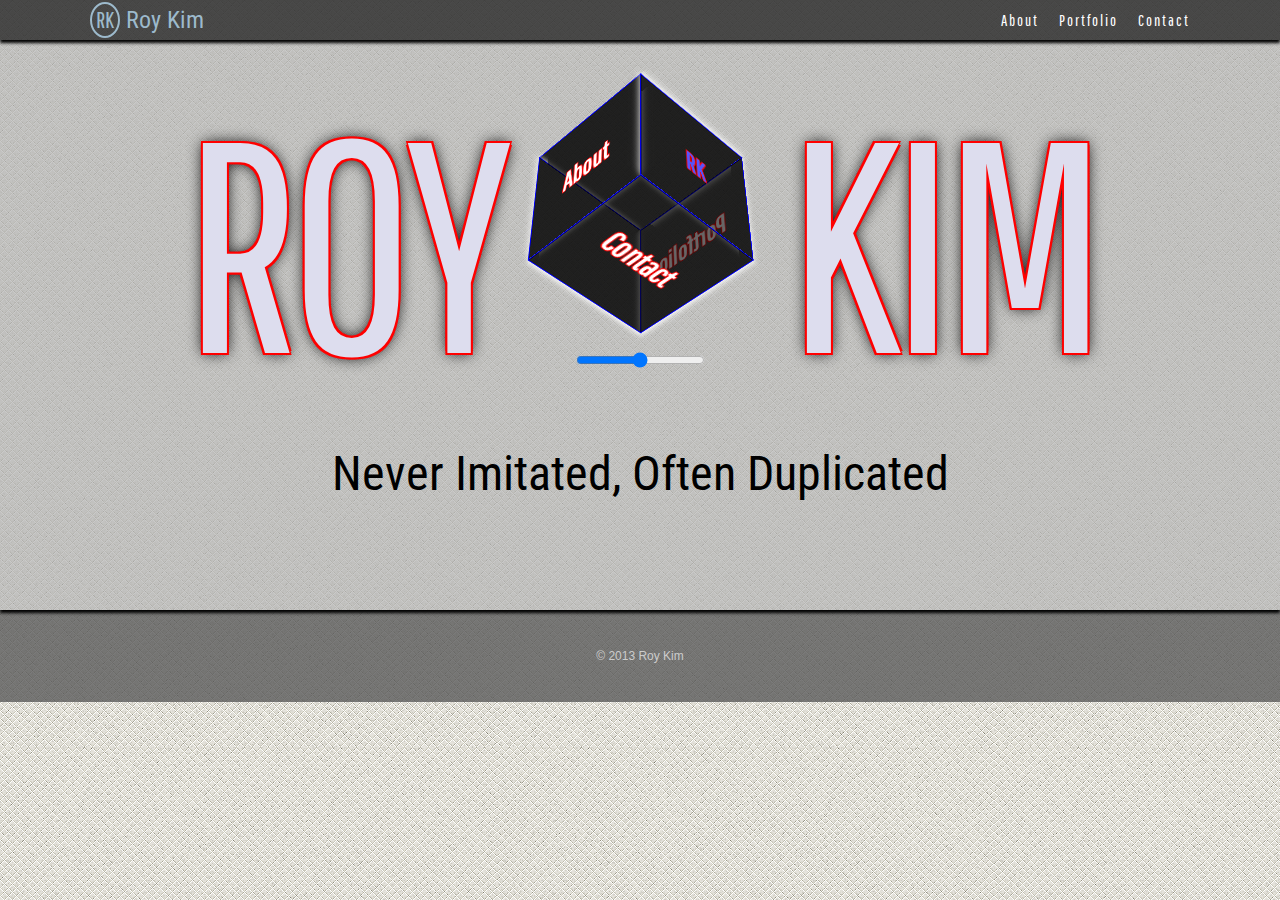
<file: index.html>
<!DOCTYPE html>
<html lang="en">
	<head>
		<meta charset='utf-8'>
		<meta name="viewport" content="width=device-width, initial-scale=1">
		<title>Roy Kim</title>
		<link href='http://fonts.googleapis.com/css?family=Pathway+Gothic+One|Roboto+Condensed|Roboto+Slab' rel='stylesheet' type='text/css'>
		<link rel='stylesheet' href='css/reset-grid-16.css'>
		<link rel='stylesheet' href='css/style.css'>
	</head>
	<body>
		<header>
			<div class="container group">
				<a class="logo" href="#home-intro"><span class="icon">RK</span> Roy Kim</a>
				<nav class="main-nav">
				<ul>
					<!-- <li><a href="#home-intro">Home</a></li> -->
					<li><a href="#about">About</a></li>
					<li><a href="#portfolio">Portfolio</a></li>
					<!--<li><a href="#blog">Blog</a></li>-->
					<li><a href="#contact">Contact</a></li>
				</ul>
				</nav>
			</div>
		</header>
		<section id="home-intro">

			<!-- BEGIN cube -->
			<div class="container">
				<div class="box container">
    				<ul>
    				  <li class="front">RK</li>
    				  <li class="back">&nbsp;</li>
    				  <li class="left"><a href="#about">About</a></li>
    				  <li class="right"><a href="#portfolio">Portfolio</a></li>
    				  <li class="top">&nbsp;</li>
    				  <!--<li class="top"><a href="#blog">Blog</a></li>-->
    				  <li class="bottom"><a href="#contact">Contact</a></li>
    				</ul>
    				<p class="range"><input type="range" min="-360" max="360" value="0"></p>
  				</div>
				<h1 class="banner">ROY KIM</h1>
				<h2 class="slogan">Never Imitated, Often Duplicated</h2>
			</div>
		</section>

		<!-- BEGIN About section -->
		<section id="about">
			<div class="container">
				<h1 class="section-title">It's All About Me</h1>
				<p class="squeeze">
					Hi, I'm Roy. I was born and raised in the city I love, Chicago. I started learning front-end development in the Spring of 2013 at <a href="http://www.starterleague.com" target="_blank">The Starter League </a>and I haven't looked back once. I'm into all things tech, especially <a href="http://www.google.com" target='blank'>Google</a>, and on occasion, my friends and I enjoy <a href="http://www.teambuffetusa.com" target='blank'>stuffing our faces</a> like it's the last meal of our lives. Prior to programming, I played poker professionally for over 2 years. It was like <a href="http://www.imdb.com/title/tt0128442/" target="_blank">this</a>.
				</p>
				<p class="squeeze">
					I aspire to be a full-stack developer one layer at a time. My current stack includes <strong>HTML5</strong>, <strong>CSS3</strong> and <strong>JavaScript</strong>. I know how to utilize <strong>SCSS</strong>, <strong>Bootstrap</strong>, <strong>jQuery</strong>, <strong>AJAX</strong> and <strong>Angular</strong>. I am also comfortable using <strong>Git</strong> and working in a <strong>Rails</strong> environment.
				</p>
			</div>
		</section>
		<!-- END About section -->

		<!-- BEGIN Portfolio -->
		<section id="portfolio">
			<div class="container">


				<h1 class="section-title">Made in Chicago</h1>
				<ul class="portfolio-content-list group">
					<li>
						<!-- create an alert saying the site is gone -->
						<a href="http://www.crunchstats.com" target="blank"><img alt="" class="tile" src="img/crunchstats-ss.png"></a>
					</li>
					<li>
						<a href="http://www.happilabs.org" target="blank"><img alt="" class="tile" src="img/happilabs-ss.png"></a>
					</li>
					<li>
						<a href="http://www.thelyricexchange.com" target="blank"><img alt="" class="tile" src="img/lyricexchange-ss.png"></a>
					</li>
					<li>
						<a href="http://wedevthat.com" target="blank"><img alt="" class="tile" src="img/template-ss.png"></a>
					</li>
					<li>
						<a href="http://roykim79.github.io/Resume" target="blank"><img alt="" class="tile" src="img/tsl-2-ss.png"></a>
					</li>
					<li>
						<a href="http://roykim79.github.io/Resume/portfolio/tsl1" target="blank"><img alt="" class="tile" src="img/tsl-1-ss.png"></a>
					</li>
					<li>
						<a href="http://www.teambuffetusa.com" target="_blank"><img alt="" class="tile" src="img/tb-ss.png"></a>
					</li>
				</ul>

				<!-- THESE ARTICLES WILL NO LOGER BE USED -->

				<article id="portfolio-item-7" class="portfolio-item group">
					<div class="portfolio-item-link">
						<a href="http://www.crunchstats.com" target="blank">
							<img src="img/crunchstats-ss.png">
							<h3 class="center">Crunch Stats</h3>
						</a>
					</div>
					<div class="portfolio-item-description">
						<p>
							Crunchstats gives a birds eye view of of startup funding using the CrunchBase API. I was the sole front-end developer for what was my first experience working in a Rails environment and using Git for what it was intended to do.
						</p>
						<p>
							In hind sight, I think I went overboard with gradients and choosing typefaces is not my forte.
						</p>
						<a class="back" href="#portfolio">Back</a>
					</div>
				</article>
				<article id="portfolio-item-6" class="portfolio-item group">
					<div class="portfolio-item-link">
						<a href="http://www.happilabs.org" target="blank">
							<img src="img/happilabs-ss.png">
							<h3 class="center">Happi Labs</h3>
						</a>
					</div>
					<div class="portfolio-item-description">
						<p>
							Happi Labs provides scientist with the data on the lab equipment they use daily. The problem that currently exists is the lack of oversight on purchases combined with the apathy from the scientist who never have to pull out their checkbook. This is where Happi Labs comes in. They provide reviews on products as well as a list of prices from different distributors showing them how much money can be saved by switching vendors.
						</p>
						<p>
							I was brought on as a UI engineer to clean up the front-end as well as build out some new features. The difficulty came from the code being passed around so many times and still having fragments of Bootstrap conflicting with styles. I need to better my understanding of this framework so I can work with it in the future.
						</p>
						<a class="back" href="#portfolio">Back</a>
					</div>
				</article>
				<article id="portfolio-item-5" class="portfolio-item group">
					<div class="portfolio-item-link">
						<a href="http://www.thelyricexchange.com" target="blank">
							<img src="img/lyricexchange-ss.png">
							<h3 class="center">The Lyric Exchange</h3>
						</a>
					</div>
					<div class="portfolio-item-description">
						<p>
							I'm not gonna lie, I still don't know what they do. This was a small freelance job for a friend entering the Lean Startup Challenge. I was told what they wanted and to make it look nice. I didn't ask any more questions. This was an oportunity to start using complex CSS selectors and transforms.
						</p>
						
						<a class="back" href="#portfolio">Back</a>
					</div>
				</article>
				<article id="portfolio-item-4" class="portfolio-item group">
					<div class="portfolio-item-link">
						<a href="http://wedevthat.com" target="blank">
							<img src="img/template-ss.png">
							<h3 class="center">Just a Template</h3>
						</a>
					</div>
					<div class="portfolio-item-description">
						<p>
							Lorem ipsum dolor sit amet, consectetur 	adipisicing elit, sed do eiusmod tempor incididunt 	ut labore et dolore magna aliqua. Ut enim ad minim 	veniam, quis nostrud exercitation ullamco laboris 	nisi ut aliquip ex ea commodo consequat. Duis aute 	irure dolor in reprehenderit in voluptate velit 	esse cillum dolore eu fugiat nulla pariatur. Excepteur sint occaecat cupidatat non proident, sunt in culpa qui officia deserunt mollit anim id est laborum.
						</p>
						<p>
							Lorem ipsum dolor sit amet, consectetur 	adipisicing elit, sed do eiusmod tempor incididunt 	ut labore et dolore magna aliqua. Ut enim ad minim 	veniam, quis nostrud exercitation ullamco laboris 	nisi ut aliquip ex ea commodo consequat. Duis aute 	irure dolor in reprehenderit in voluptate velit 	esse cillum dolore eu fugiat nulla pariatur. Excepteur sint occaecat cupidatat non proident, sunt in culpa qui officia deserunt mollit anim id est laborum.
						</p>
						<a class="back" href="#portfolio">Back</a>
					</div>
				</article>
				<article id="portfolio-item-3" class="portfolio-item group">
					<div class="portfolio-item-link">
						<a href="http://roykim79.github.io/Resume" target="blank">
							<img src="img/tsl-2-ss.png">
							<h3 class="center">My Previous Site</h3>
						</a>
					</div>
					<div class="portfolio-item-description">
						<p>
							Inspired by 2 of the most influential designers of the 20th century, <a href="http://en.wikipedia.org/wiki/Charles_and_Ray_Eames">Charles and Ray Eames</a>, I thought I would give my understanding of the box model a test. The design was pure CSS.
						</p>
						<a class="back" href="#portfolio">Back</a>
					</div>
				</article>
				<article id="portfolio-item-2" class="portfolio-item group">
					<div class="portfolio-item-link">
						<a href="http://roykim79.github.io/Resume/portfolio/tsl1" target="blank">
							<img src="img/tsl-1-ss.png">
							<h3 class="center">My First Site</h3>
						</a>
					</div>
					<div class="portfolio-item-description">
						<p>
							This site will remain in the archives because it was the first site I made after 3 classes at <a href="http://www.starterleague.com">The Starter League</a>
						</p>
						<a class="back" href="#portfolio">Back</a>
					</div>
				</article>
				<article id="portfolio-item-1" class="portfolio-item group">
					<div class="portfolio-item-link">
						<a href="http://www.teambuffetusa.com">
							<img src="img/tb-ss.png">
							<h3 class="center">Team Buffet USA</h3>
						</a>
					</div>
					<div class="portfolio-item-description">
						<p>
							Yes, this is for real. If you actually read this far I'm sure you realized I'm kinda strange and so are my friends. It looks like crap but this is the second site I've every made and I was just trying new things.
						</p>
						<p>
							What's even crazier than the fact that I have a second paragraph on this and actually paid $10 for the domain? I have every intention of building out a new one that I expect will be my Magnum opus for maybe a month. Give me a job and I'll drop this project in a heartbeat.
						</p>
						<a class="back" href="#portfolio">Back</a>
					</div>
				</article>
				<!-- END OF THE ARTICLES THAT ARE NO LONGER BEING USED -->


			</div>
		</section>
		<!-- END Portfolio -->

		<!-- THE BLOG IS GONE FOR NOW -->
		<section id="blog">
			<div class="container">
				<h1 class="section-title">Blah Blah Blah</h1>
				<ol class="blog-content-list">
					<li><a href="#blog-entry-4">Demo Day Immersion <span class="blog-entry-date">September 3, 2013</span></a></li>
					<li><a href="#blog-entry-3">Writing CSS Is Only As Difficult As You Make It <span class="blog-entry-date">August 12, 2013</span></a></li>
					<li><a href="#blog-entry-2">A Developing Developer <span class="blog-entry-date">August 1, 2013</span></a></li>

					<li><a href="#blog-entry-1">How I Wound Up Here <span class="blog-entry-date">April 1, 2013</span></a></li>
				</ol>
				<article class="blog-entry squeeze" id="blog-entry-4">
					<div class="blog-entry-details">
						<h2 class="blog-entry-title">Demo Day Immersion</h2>
						<p class="blog-entry-date">September 3, 2013</p>
					</div>
					<div class="blog-entry-content">
						<p>
							I recently spent a week volunteering for TechStar's demo day. When I made this decision, I had no idea what I was signing up for other than spending a week with one of the best accelerator programs in the country. I figured this was a great opportunity to learn what it takes to make it in this space and get to meet some people who succeeded in the start-up world. I spent the week with TradingView, a fintech company from Russia, helping with their demo day presentation. I didn't write a single line of code or learn a single thing about front-end development, but I took away a great deal of knowledge I find invaluable.
						</p>
						<p>
							I was looking for a common thread among the founders and the companies they started. The founders all seemed to follow the mantra Steve Jobs made famous in his Stanford commencement speech: "Stay hungry, stay foolish". They treated the company they built like it was their child and no stone was left unturned when looking for ways to make their company better. The drive and dedication they displayed was motivating and showed me the path I chose was not going to be easy.
						</p>
						<p>
							Being a masochist is only part of the formula to build a successful company, it also takes a big problem and a solution. The common thread I saw was utilizing the power of the internet and all it's data in a meaningful way. The term "Big Data" is everywhere these days and there's a good reason for that. It's true! Data is currency if you know what to do with it. I'm not saying this is a must in order to be successful, but it will definitely be to your advantage to do so. If your company happens to collect a lot of data and does nothing with it, give it to me and I'll use it somehow.
						</p>
						<a class="back" href="#blog">Back</a>
					</div>
				</article>
				<article class="blog-entry squeeze" id="blog-entry-3">
					<div class="blog-entry-details">
						<h2 class="blog-entry-title">Writing CSS Is Only As 	Difficult As You Make It</h2>
						<p class="blog-entry-date">August 12, 2013</p>
					</div>
					<div class="blog-entry-content">
						<p>
							If you're struggling with your CSS, it's probably 	your fault. We all have the ability to plan ahead 	but we don't always choose to. As I've been 	learning to write HTML and CSS, my instructors 	always made it a point to bring up best practices 	and it was drilled into my head. Following a good 	order of operations was one of the topics brought 	up.
						</p>
						<p>
							After having an A-HA moment I usually get the itch 	to code. Everything is in a div, I'm bouncing from 	my CSS to my HTML to my browser and refreshing 	after every other line. This is fine when you're 	playing with it, but as the content grows, the 	importance of planning ahead becomes more apparent.	 Your code will be "D.R.Y" and you'll spend less 	time inspecting elements.
						</p>
						<p>
							Before firing up sublime, there needs to be some 	sort of wireframe. The more detailed it is, the 	easier the rest of the job will be. Next, markup 	your HTML and make sure all the content is there 	and in the order you want it. If you're happy with 	your results go ahead and style it up. The idea is 	to build everything one layer at a time. It's very 	unlikely to never have to go back and make changes 	but the goal is to minimize the number of times 	this happens. What I'm writing here isn't a secret 	but as you grow in anything, it can be easy to 	forget the basics.
						</p>
						<a class="back" href="#blog">Back</a>
					</div>
				</article>
				<article class="blog-entry squeeze" id="blog-entry-2">
					<div class="blog-entry-details">
						<h2 class="blog-entry-title">A Developing Developer</h2>
						<p class="blog-entry-date">August 1, 2013</p>
					</div>
					<div class="blog-entry-content">
						<p>
						In the past 4 months I've learned much more than I thought I would have. However, of all the things I've learned, learning how to learn was the most important of them all. Building a solid foundation early will yield much greater results than if you didn't. There's a theory that it takes 10,000 hours to become an expert at somthing. Maybe that number is 6,000, maybe it's 15,000. Regardless, I am nowhere near any of those numbers and I have a long way to go. I'm not going to argue on the actual number of hours it takes but more on the fact it's applied to everybody.
						</p>
						<p>
						I was definitely lucky to have had good instructors groom me from the beginning. When coding there are many ways to attack a project but some way are better than others. What I am referring to are best practices. If you take the time to learn them and apply them, those 10,000 hours will be spent building things while learning and not wasted fixing your broken code. If you practice poor CSS, you could end up spending hours looking for a needle in a haystack pulling your hair out at the same time.
						</p>
						<p>
						So my advice to a developer in development such as myself, learn best practices as soon as possible. You will be saving yourself time and be hours upon hours ahead of your peers.
						</p>
						<a class="back" href="#blog">Back</a>
					</div>
				</article>
				<article class="blog-entry squeeze" id="blog-entry-1">
					<div class="blog-entry-details">
						<h2 class="blog-entry-title">How I Wound Up at The Starter League</h2>
						<p class="blog-entry-date">April 1, 2013</p>
					</div>
					<div class="blog-entry-content">
						<p>
						The first thing I did to learn how to code was picking up one of those <i>FOR DUMMIES</i> books on coding and after about 60 pages or so I felt like a dummy. I knew this wasn't going to work. The next thing I did was turn to the most reliable friend I have <a href="http://google.com" target="blank">Larry Page</a>. I learned so much from him and he's always there for me. He referred me to a bunch of free online courses and again, I knew this wasn't going to work. I had to have a real person teach me and looked into different colleges. One night I was talking about this with one of my friends in the field and she told me her co-worker <a href="http://www.shayhowe.com" target="blank">Shay</a> teaches a class in the evenings at this place called code academy. I went to the open house and all the reservations I had about spending $2000 for a 10 week course went out the window.
						</p>
						<a class="back" href="#blog">Back</a>
					</div>
				</article>
			</div>
		</section>
		<section id="contact">
			<div class="container">
				<h1 class="section-title">Holler @ me! Stalk me... Fork me?</h1>
				<ul class="contact-list">
					<li><a href="mailto:rykim79@gmail.com?"><span class="icon">e</span>rykim79@gmail.com</a></li>
					<li><a href="http://www.facebook.com/roy.kim.925059" target="blank"><span class="icon">fb</span>facebook</a></li>
					<li><a href="http://twitter.com/roykimchicago" target="blank"><span class="icon">t</span>twitter</a></li>
					<li><a href="http://instagram.com/roykimchicago" target="blank"><span class="icon">i</span>instagram</a></li>
					<li><a href="http://github.com/roykim79" target="blank"><span class="icon">gh</span>github</a></li>
				</ul>
			</div>
		</section>
		<footer>
			<div class="footer center container">&copy; 2013 Roy Kim</div>
		</footer>
		<script src="js/jquery-1.10.2.js"></script>
		<script src="js/main.js"></script>
	</body>
</html>
</file>
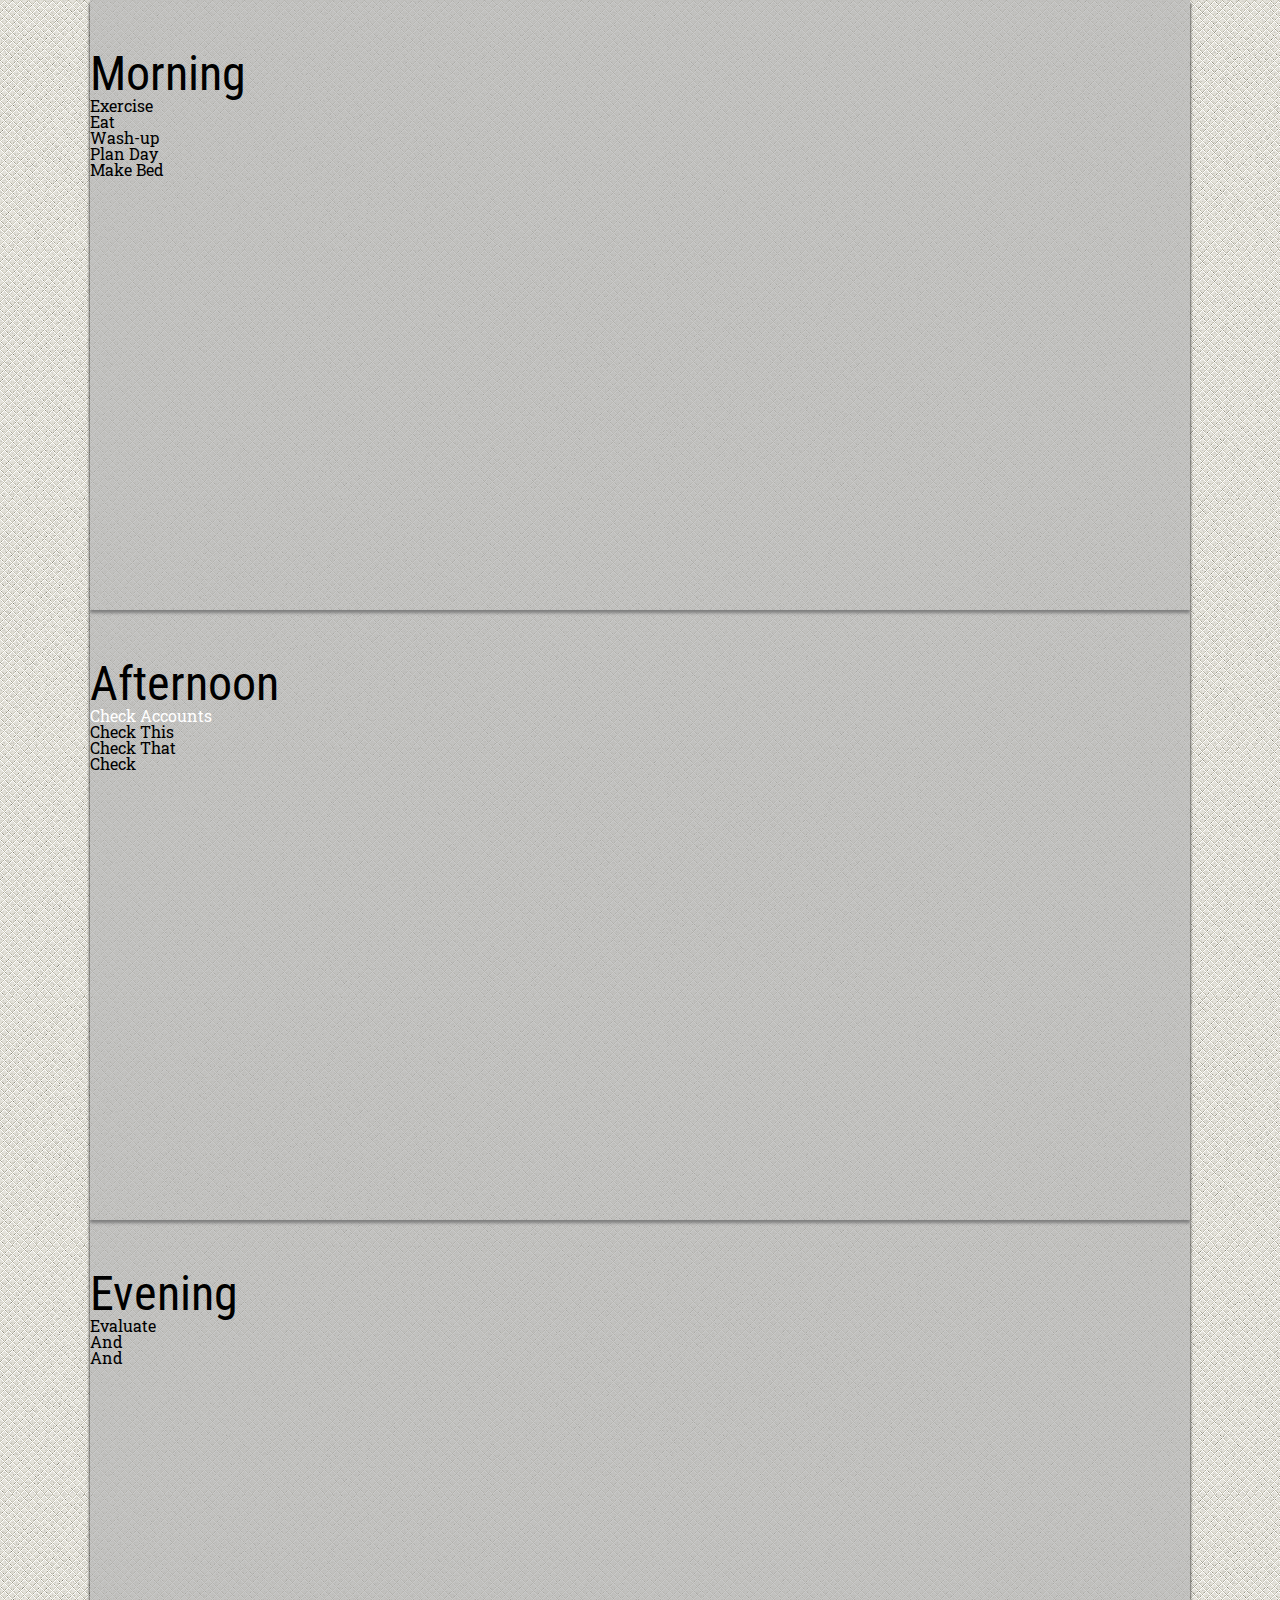
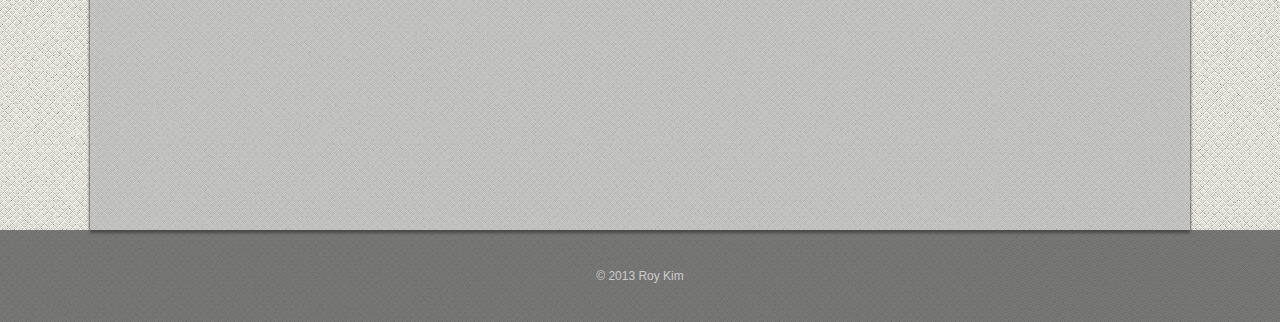
<file: notes.html>
<!DOCTYPE html>
<html lang="en">
	<head>
		<meta charset='utf-8'>
		<meta name="viewport" content="width=device-width, initial-scale=1">
		<title>Roy Kim</title>
		<link href='http://fonts.googleapis.com/css?family=Pathway+Gothic+One|Roboto+Condensed|Roboto+Slab' rel='stylesheet' type='text/css'>
		<link rel='stylesheet' href='css/reset-grid-16.css'>
		<link rel='stylesheet' href='css/style.css'>
	</head>
	<body>
		<header>

		</header>
		<section class="morning container">
			<h2>Morning</h2>
			<ul>
				<li>Exercise</li>
				<li>Eat</li>
				<li>Wash-up</li>
				<li>Plan Day</li>
				<li>Make Bed</li>
			</ul>
		</section>
		<section class="afternoon container">
			<h2>Afternoon</h2>
			<ul>
				<li><a class="accounts" href="https://docs.google.com/spreadsheet/ccc?key=0Ao1n8VVJJrD0dFVza1lTdW9DWlVZMHRzWDRtR19LTlE&usp=drive_web#gid=0" target="_blank">Check Accounts</a></li>
				<li>Check This</li>
				<li>Check That</li>
				<li>Check</li>
			</ul>
		</section>
		<section class="evening container">
			<h2>Evening</h2>
			<ul>
				<li>Evaluate</li>
				<li>And</li>
				<li>And</li>
			</ul>
		</section>
		<footer>
			<div class="footer center container">&copy; 2013 Roy Kim</div>
		</footer>
		<script src="js/jquery-1.10.2.js"></script>
		<script src="js/main.js"></script>
	</body>
</html>
</file>
<file: css/style.css>
/************ Table of Contents *************
	************* Table of Contents *********	
	*	Base 									
	*		typography							
	*											
	*	Components								
	*		alerts								
	*		buttons								
	*		forms								
	*		lists								
	*		nav									
	*											
	*	Modules									
	*		footer								
	*		header								
	*		section								
	*											
	*	State									
	*											
	*	Responsive									
	************* Table of Contents *********
	************* Table of Contents *********/

/********************* Base *****************/
/********************* Base *****************/

body {
	background: url(../img/emboss.png) ;
	font-family: "roboto slab", "helvetica", arial, sans-serif;
	position: relative;
	-webkit-perspective: 1000px;
	   -moz-perspective: 1000px;
	     -o-perspective: 1000px;
	        perspective: 1000px;
}
.center {
	text-align: center;
}
strong {
	color: #f00;
}
.squeeze {
	display: block;
	margin-left: auto;
	margin-right: auto;
	width: 70%;
}
/* Typography */
h1,
h2,
h3 {
	font-family: "roboto condensed";

}
h1 {
	font-size: 60px;
}
.banner {
	color: #dde;
	display: block;
	font-family: "pathway gothic one";
	font-size: 300px;
	letter-spacing: -10px;
	padding: 40px 0;
	text-align: center;
	text-shadow: 2px  2px #f00,
		        -2px -2px #f00,
		        -2px  2px #f00,
				 2px -2px #f00,
				 0 0 15px #000;
	word-spacing: 250px;
}
.section-title {
	border-bottom: 3px solid #ef2900;
	display: block;
	margin-bottom: 20px;
	font-family: ;
	font-size: 36px;
	line-height: 60px;
}
h2 {
	font-size: 48px;
}
.slogan {
	display: block;
	margin: 20px auto;
	text-align: center;
}
.blog-entry-title {
	font-size: 24px;
}
h3 {
	font-size: 24px;
}
.portfolio-item-link h3 {
	color: #4B5966;
	margin: 0 auto;
	position: absolute;
		top: 20px;
	width: 100%;
}
.portfolio-item-link:hover h3 {
	color: #fff;
}
p {
	display: block;
	font-family: "roboto slab";
	font-size: 16px;
	line-height: 24px;
	margin-bottom: 20px;
}
.blog-entry-date {
	color: #888;
	font-size: 16px;
}
.footer {
	color: #ccc;
	font-family: helvetica, arial, sans-serif;
	font-size: 12px;
	font-weight: 200;
	padding: 40px;
}
a {
	color: #fff;
	text-decoration: none;
}
a:hover {
	color: #f00;
}

/******************** Components ***************/
/******************** Components ***************/

/* Alerts */
/* Buttons */
/* Forms */
/* Lists */
ol,
ul {
	list-style: none;
}

/* Nav */

.main-nav {
	float: right;
}
.main-nav li {
	float: left;
	line-height: 40px;
	margin-left: 20px;
}
.main-nav li a {
	color: #fff;
	font-family: "pathway gothic one";
	font-size: 16px;
	letter-spacing: 2px;
	text-decoration: none;
}
.main-nav li a:hover {
	color: #ef2900;
}

/******************* Modules *******************/
/******************* Modules *******************/

/* Footer */
footer {
	background: rgba(90,90,90,.8);
	width: 100%;
}
.contact-list a {
	color: #4B5966;
	font-size: 21px;
	line-height: 36px;
	text-decoration: none;
}
.contact-list a:hover {
	text-decoration: underline;
}
.contact-list .icon {
	border: 2px solid #9DBACC;
	border-radius: 50%;
	color: #9DBACC;
	display: inline-block;
	font-family: "pathway gothic one", helvetica, sans-serif;
	height: 28px;
	line-height: 26px;
	margin: 12px;
	text-align: center;
	-webkit-transition: .4s;
	   -moz-transition: .4s;
	     -o-transition: .4s;
	        transition: .4s;
	width: 28px;
}
.contact-list a:hover .icon {
	border-color: red;
	color: #fff;
	-webkit-transform: scale(1.2);
	   -moz-transform: scale(1.2);
	     -o-transform: scale(1.2);
	        transform: scale(1.2);

}
/* Header */
header {
	background: rgba(20,20,20,.7);
	box-shadow: 0 3px 3px #000;
	position: fixed;
	top: 0;
	width: 100%;
	z-index: 10;
}
.logo {
	color: #9DBACC;
	float: left;
	font-family: "roboto condensed";
	font-size: 24px;
	line-height: 40px;
	text-decoration: none;
}
.logo:hover {
	color: #9DBACC;
	text-shadow: 0 0 5px rgba(180,180,180,.8);
}
.logo .icon {
	border: 2px solid;
	border-radius: 50%;
	display: inline-block;
	font-family: "pathway gothic one";
	font-size: 24px;
	height: 32px;
	line-height: 30px;
	text-align: center;
	width: 26px;
	-webkit-transition: .4s;
	   -moz-transition: .4s;
	     -o-transition: .4s;
	        transition: .4s;
}
.logo:hover .icon {
	border-color: #f00;
	box-shadow: 0 0 3px rgba(200,200,200,.8);
	color: #fff;
	
}
/* Section */
section {
	background: rgba(180,180,180,.7);
	box-shadow: 0 3px 3px #000;
	min-height: 510px;
	padding: 50px 0;
}
#home-intro {
	position: relative;
}
.box {
  	margin-bottom: 40px;
  	padding-bottom: 20px;
  	position: absolute;
  		top: 80px;
  	-webkit-perspective: 1000px;
  	   -moz-perspective: 1000px;
  	     -o-perspective: 1000px;
  	        perspective: 1000px;
}
.box ul {
	height: 150px;
   	margin: 50px auto;
   	position: relative;
   	width: 150px;
   	-webkit-transform-style: preserve-3d;
   	   -moz-transform-style: preserve-3d;
   	     -o-transform-style: preserve-3d;
   	        transform-style: preserve-3d;
   	-webkit-transform: rotateX(45deg) rotateY(45deg);
   	   -moz-transform: rotateX(45deg) rotateY(45deg);
   	     -o-transform: rotateX(45deg) rotateY(45deg);
   	        transform: rotateX(45deg) rotateY(45deg);
}
.box li {
   	background: rgba(0,0,0,.6);  
   	border: 1px solid #00f;
   	box-shadow: 0 0 10px #fff;
   	color: #fff;
   	font-family: "pathway gothic one";
   	font-size: 36px;
   	font-weight: bold;
   	height: 100%;
   	position: absolute;
   		top: 0;
   		left: 0;
   	line-height: 150px;
   	text-align: center;
   	text-shadow: 1px  1px #f00,
   				 1px -1px #f00,
   				-1px -1px #f00,
   				-1px  1px #f00;
   	width: 100%;
}
.box a {
	color: #fff;
	text-decoration: none;
}
.box a:hover {
	text-shadow: 0 0 5px #fff;
}
.box .front {
	color: #55f;
   	-webkit-transform: translateZ(75px);
   	   -moz-transform: translateZ(75px);
   	     -o-transform: translateZ(75px);
   	        transform: translateZ(75px);
}
.box .back {
   	-webkit-transform: rotateY(180deg) translateZ(75px);
   	   -moz-transform: rotateY(180deg) translateZ(75px);
   	     -o-transform: rotateY(180deg) translateZ(75px);
   	       transform: rotateY(180deg) translateZ(75px);
}
.box .left {
    -webkit-transform: rotateY(-90deg) translateZ(75px);
       -moz-transform: rotateY(-90deg) translateZ(75px);
         -o-transform: rotateY(-90deg) translateZ(75px);
            transform: rotateY(-90deg) translateZ(75px);
}
.box .right {
    -webkit-transform: rotateY(90deg) translateZ(75px);
       -moz-transform: rotateY(90deg) translateZ(75px);
         -o-transform: rotateY(90deg) translateZ(75px);
            transform: rotateY(90deg) translateZ(75px);
}
.box .top {
    -webkit-transform: rotateX(90deg) translateZ(75px);
       -moz-transform: rotateX(90deg) translateZ(75px);
         -o-transform: rotateX(90deg) translateZ(75px);
            transform: rotateX(90deg) translateZ(75px);
}
.box .bottom {
    -webkit-transform: rotateX(-90deg) translateZ(75px);
       -moz-transform: rotateX(-90deg) translateZ(75px);
         -o-transform: rotateX(-90deg) translateZ(75px);
            transform: rotateX(-90deg) translateZ(75px);
}
.range {
	display: block;
	padding-top: 20px;
	text-align: center;
}
.blog-content-list a {
	color: #fff;
	font-size: 24px;
	line-height: 40px;
	margin-left: 40px;
	text-decoration: none;
}

.blog-content-list a:hover {
	color: #ef2900;
}
.portfolio-content-list li {
	position: relative;
}
.portfolio-item-link,
.portfolio-item-description {
	float: left;
}
.portfolio-item-link {
	margin-right: 3%;
	position: relative;
	text-decoration: none;
	width: 42%;
}
.portfolio-item-link img {
	width: 100%;
}

.portfolio-item-description {
	padding: 60px 0px 20px;
	width: 55%;
}
.tile {
	float: left;
	margin: 1.5%;
	-webkit-transition: .4s;
	   -moz-transition: .4s;
	     -o-transition: .4s;
	        transition: .4s;
	width: 30%;
}
.tile:hover {
	-webkit-transform: scale(1.1);
	   -moz-transform: scale(1.1);
	     -o-transform: scale(1.1);
	        transform: scale(1.1);
}

/******************* Responsive *****************/
/******************* Responsive *****************/
/******************* Responsive *****************/

@media (max-width: 1050px) {
	.banner {
		font-size: 250px;
		padding: 30px 0;
		word-spacing: 250px;
	}
}

@media (max-width: 900px) {
	.squeeze {
		width: 90%;
	}
	.banner {
		font-size: 250px;
		padding: 20px 0;
		word-spacing: 150px;
	}
	.blog-content-list a {
		color: #fff;
		font-size: 21px;
		line-height: 30px;
		margin-left: 0px;
	}
	.section-title {
		margin-bottom: 20px;
		font-size: 24px;
		line-height: 40px;
	}
	.contact-list a {
		font-size: 18px;
		line-height: 24px;
	}
	.slogan {
		font-size: 30px;
	}
	.box li {
   		font-size: 24px;
   		line-height: 100px;
	}
	.box ul {
		height: 100px;
   		margin: 50px auto;
   		width: 100px;
	}
	.box .front {
   		-webkit-transform: translateZ(50px);
   		   -moz-transform: translateZ(50px);
   		     -o-transform: translateZ(50px);
   		        transform: translateZ(50px);
	}
	.box .back {
	   	-webkit-transform: rotateY(180deg) translateZ(50px);
	   	   -moz-transform: rotateY(180deg) translateZ(50px);
	   	     -o-transform: rotateY(180deg) translateZ(50px);
	   	       transform: rotateY(180deg)  translateZ(50px);
	}
	.box .left {
	    -webkit-transform: rotateY(-90deg) translateZ(50px);
	       -moz-transform: rotateY(-90deg) translateZ(50px);
	         -o-transform: rotateY(-90deg) translateZ(50px);
	            transform: rotateY(-90deg) translateZ(50px);
	}
	.box .right {
	    -webkit-transform: rotateY(90deg) translateZ(50px);
	       -moz-transform: rotateY(90deg) translateZ(50px);
	         -o-transform: rotateY(90deg) translateZ(50px);
	            transform: rotateY(90deg) translateZ(50px);
	}
	.box .top {
	    -webkit-transform: rotateX(90deg) translateZ(50px);
	       -moz-transform: rotateX(90deg) translateZ(50px);
	         -o-transform: rotateX(90deg) translateZ(50px);
	            transform: rotateX(90deg) translateZ(50px);
	}
	.box .bottom {
	    -webkit-transform: rotateX(-90deg) translateZ(50px);
	       -moz-transform: rotateX(-90deg) translateZ(50px);
	         -o-transform: rotateX(-90deg) translateZ(50px);
	            transform: rotateX(-90deg) translateZ(50px);
	}
	.tile {
		margin: 1.5%;
		width: 45%;
	}
}
@media (max-width: 800px) {
	.banner {
		font-size: 250px;
		padding: 20px 0;
		word-spacing: 30px;
	}
	.blog-content-list li {
		padding-bottom: 20px;
	}
	.blog-entry-date {
		display: block;
		height: 20px;
	}
	.box {
		display: none;
	}
	.portfolio-item-link h3 {
		top: 10px;
}
	.portfolio-item-description {
		padding: 30px 0px 20px;
}
	.range {
		display: none;
	}
}
@media (max-width: 650px) {
	.banner {
		font-size: 200px;
		padding: 20px 0;
		word-spacing: 30px;
	}
	.squeeze {
		width: 100%;
	}
}
@media (max-width: 500px) {
	.container {
		width: 100%;
	}
	.logo {
		display: block;
		float: none;
		text-align: center;
	}
	.main-nav {
		float: none;
		text-align: center;
		width: 100%;
	}
	.main-nav li {
		display: inline-block;
		float: none;
	}
	.main-nav li a {
		font-size: 20px;
	}
	section {
		padding: 100px 0;
	}
	.banner {
		font-size: 150px;
	}
	.slogan {
		font-size: 24px;
	}
	.portfolio-item-link {
		display: block;
		float: none;
		margin: 0 auto;
		width: 95%
	}
	.portfolio-item-description {
		float: none;
		width: 95%;
	}
	.tile {
		float: none;
		margin: 0 auto;
		width: 95%;
	}
}
</file>
